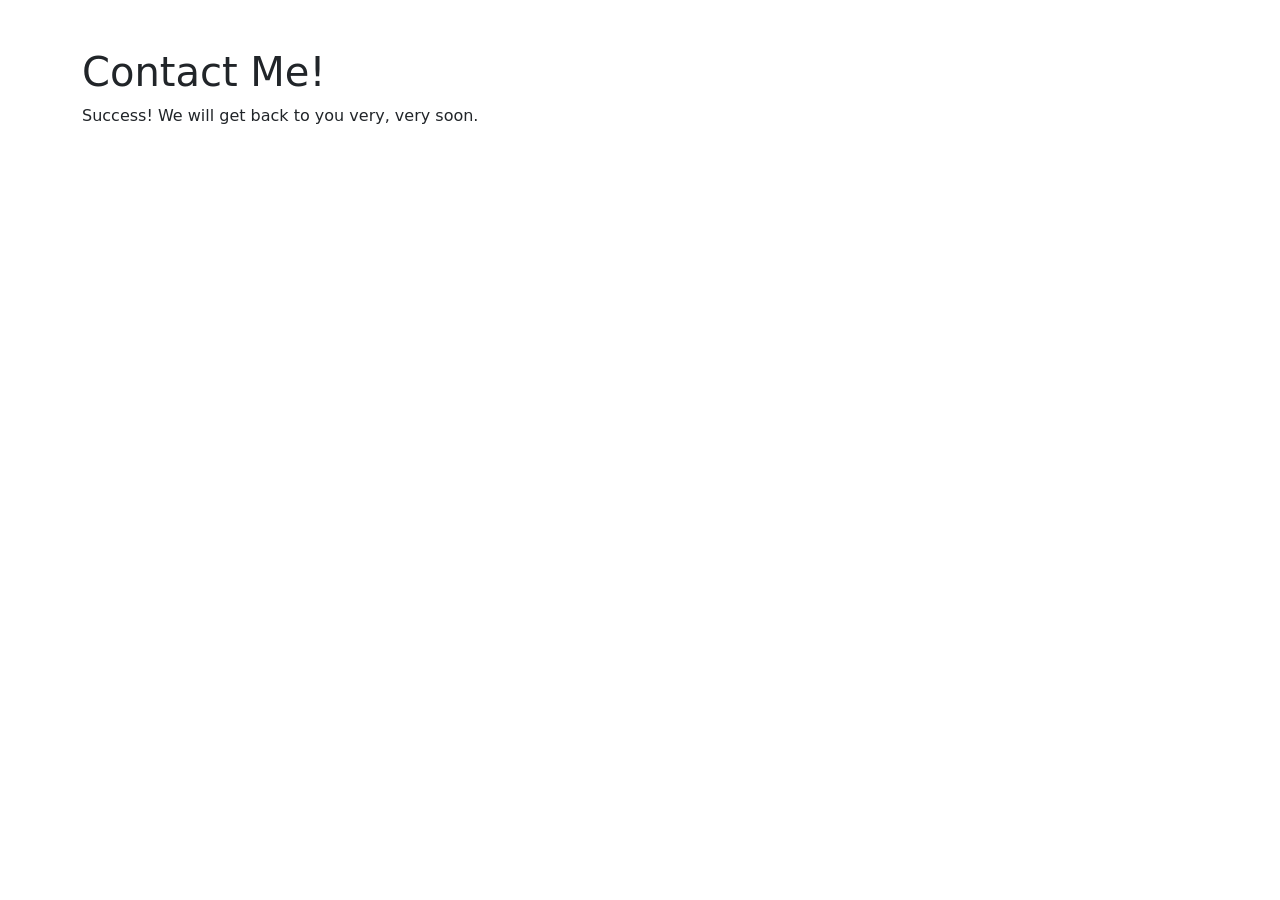
<file: 1-progetto-forum-pop-up-cv/forum-pop-up/succes.html>
<!doctype html>
<html lang="en">
  <head>
    <!-- Required meta tags -->
    <meta charset="utf-8">
    <meta name="viewport" content="width=device-width, initial-scale=1">

    <!-- Bootstrap CSS -->
    <link href="https://cdn.jsdelivr.net/npm/bootstrap@5.0.1/dist/css/bootstrap.min.css" rel="stylesheet" integrity="sha384-+0n0xVW2eSR5OomGNYDnhzAbDsOXxcvSN1TPprVMTNDbiYZCxYbOOl7+AMvyTG2x" crossorigin="anonymous">

    <title>Hello, world!</title>
  </head>
  <body>

    <div class="container mt-5">
        <h1>Contact Me!</h1>
        <p>Success! We will get back to you very, very soon.</p>
    </div>

    <!-- Optional JavaScript; choose one of the two! -->

    <!-- Option 1: Bootstrap Bundle with Popper -->
    <script src="https://cdn.jsdelivr.net/npm/bootstrap@5.0.1/dist/js/bootstrap.bundle.min.js" integrity="sha384-gtEjrD/SeCtmISkJkNUaaKMoLD0//ElJ19smozuHV6z3Iehds+3Ulb9Bn9Plx0x4" crossorigin="anonymous"></script>

    <!-- Option 2: Separate Popper and Bootstrap JS -->
    <!--
    <script src="https://cdn.jsdelivr.net/npm/@popperjs/core@2.9.2/dist/umd/popper.min.js" integrity="sha384-IQsoLXl5PILFhosVNubq5LC7Qb9DXgDA9i+tQ8Zj3iwWAwPtgFTxbJ8NT4GN1R8p" crossorigin="anonymous"></script>
    <script src="https://cdn.jsdelivr.net/npm/bootstrap@5.0.1/dist/js/bootstrap.min.js" integrity="sha384-Atwg2Pkwv9vp0ygtn1JAojH0nYbwNJLPhwyoVbhoPwBhjQPR5VtM2+xf0Uwh9KtT" crossorigin="anonymous"></script>
    -->
  </body>
</html>
</file>
